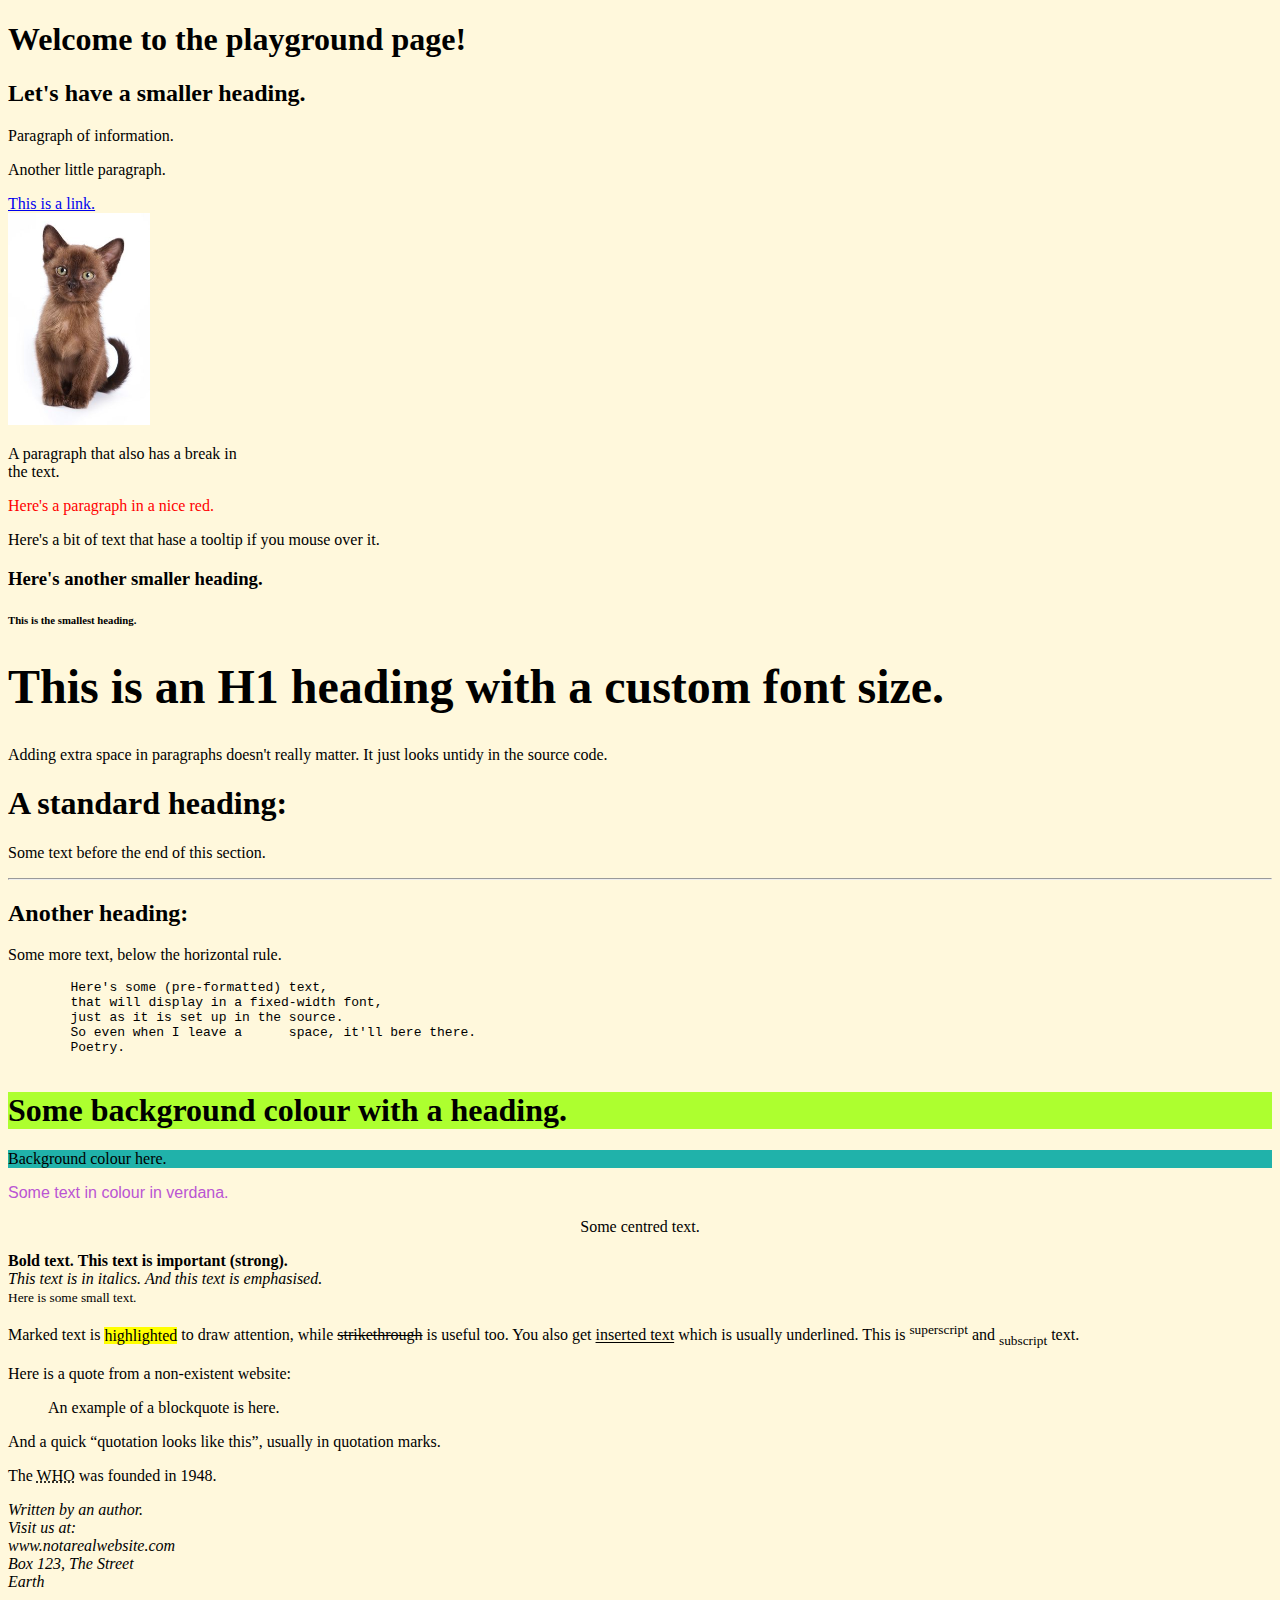
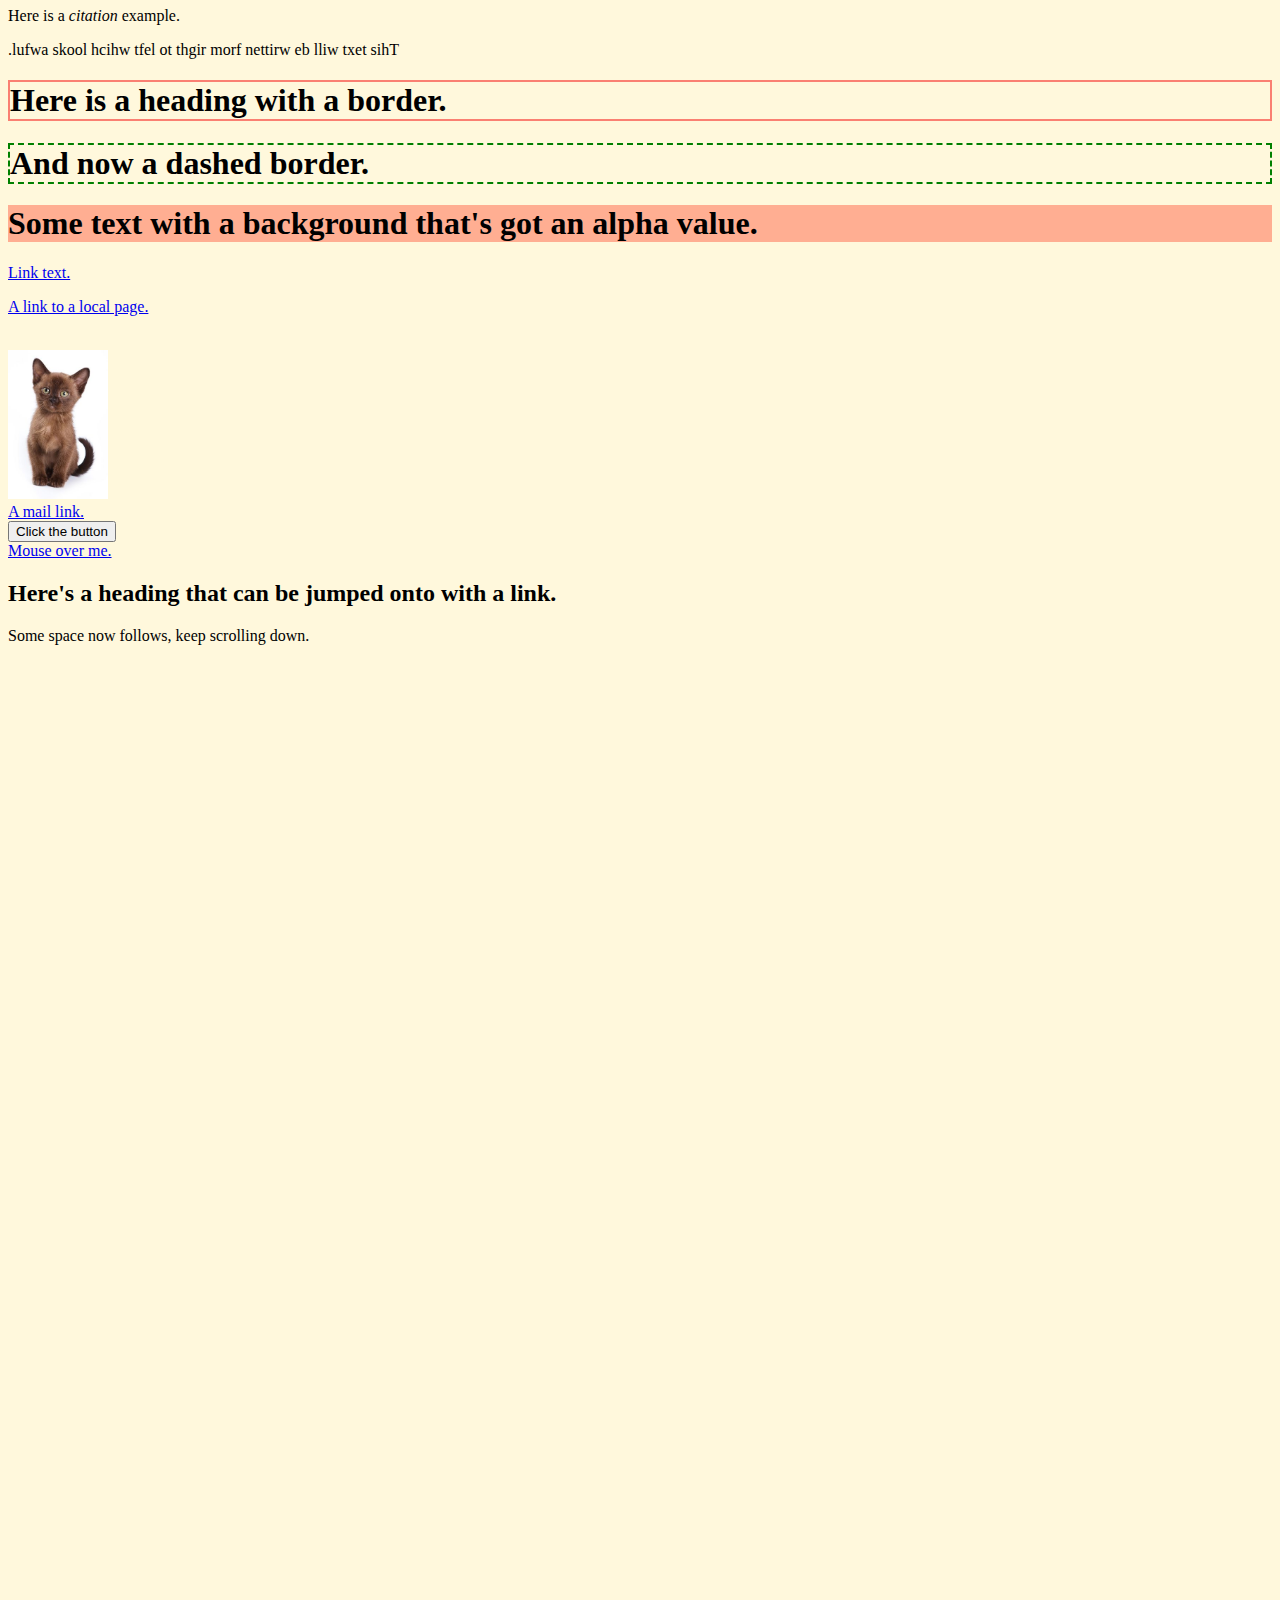
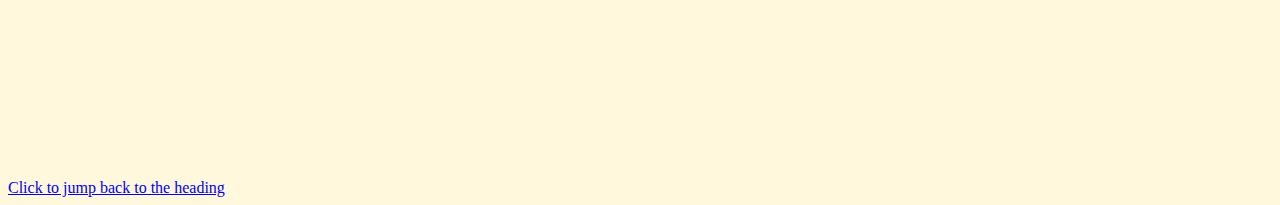
<file: web-tinkering/index.html>
<!DOCTYPE html>
<html lang="en-UK">

<body style="background-color:cornsilk;">
    <h1>Welcome to the playground page!</h1>
    <h2>Let's have a smaller heading.</h2>

    <p>Paragraph of information.</p>
    <p>Another little paragraph.</p>

    <a href="https://www.google.com"> This is a link.</a>
    <br>
    <img title="This is a kitty." src="kitten.jpeg" alt="A kitty" width="142" height="212">

    <p>A paragraph that also has a break in <br> the text.</p>

    <p style="color:red">Here's a paragraph in a nice red.</p>
    <p title="Boo!">Here's a bit of text that hase a tooltip if you mouse over it.</p>

    <h3>Here's another smaller heading.</h3>
    <h6>This is the smallest heading.</h6>
    <h1 style="font-size: 48px;">This is an H1 heading with a custom font size.</h1>

    <p>Adding extra space in paragraphs
        doesn't really

        matter. It just looks untidy
        in the
        source code.
    </p>

    <h1>A standard heading:</h1>
    <p>Some text before the end of this section.</p>
    <hr>
    <h2>Another heading:</h2>
    <p>Some more text, below the horizontal rule.</p>

    <pre>
        Here's some (pre-formatted) text,
        that will display in a fixed-width font,
        just as it is set up in the source.
        So even when I leave a      space, it'll bere there.
        Poetry.
    </pre>

    <h1 style="background-color:greenyellow">Some background colour with a heading.</h1>
    <p style="background-color:lightseagreen;">Background colour here.</p>
    <p style="color:mediumorchid; font-family:Verdana, Geneva, Tahoma, sans-serif;">Some text in colour in verdana.</p>
    <p style="text-align: center;">Some centred text.</p>

    <b>Bold text.</b>
    <strong>This text is important (strong).</strong>
    <br>
    <i>This text is in italics.</i>
    <em>And this text is emphasised.</em>
    <br>
    <small>Here is some small text.</small>
    <br>
    <p>Marked text is <mark>highlighted</mark> to draw attention, while <del>strikethrough</del> is useful too. You also
        get <ins>inserted text</ins> which is usually underlined. This is <sup>superscript</sup> and
        <sub>subscript</sub> text.
    </p>

    <p>Here is a quote from a non-existent website:</p>
    <blockquote cite="http://www.sourceofblockquote.com">
        An example of a blockquote is here.
    </blockquote>
    <p>And a quick <q>quotation looks like this</q>, usually in quotation marks.</p>
    <p>The <abbr title="World Health Organization">WHO</abbr> was founded in 1948.</p>

    <address>
        Written by an author.<br>
        Visit us at:<br>
        www.notarealwebsite.com<br>
        Box 123, The Street<br>
        Earth
    </address>

    <p>Here is a <cite>citation</cite> example.</p>
    <bdo dir="rtl">This text will be written from right to left which looks awful.</bdo>

    <!-- An example comment.-->
    <h1 style="border:2px solid salmon;">Here is a heading with a border.</h1>
    <h1 style="border:2px dashed green;">And now a dashed border.</h1>
    <h1 style="background-color:rgba(255, 99, 71, 0.5);">Some text with a background that's got an alpha value.</h1>

    <!-- Links -->
    <p><a href="https://www.google.com" target="_blank">Link text.</a></p>
    <p><a href="internal-style-example.html">A link to a local page.</a></p>
    <br>
    <a href="https://www.google.com"><img src="kitten.jpeg" alt="A kitty" title="The Google kitten"
            style="width: 100px;"></a>
    <br>

    <a href="mailto:your.name@email.com">A mail link.</a>
    <br>
    <button onclick="document.location='internal-style-example.html'">Click the button</button>
    <br>
    <a href="https://www.google.com" title="Some text that appears on mouse-overs">Mouse over me.</a>
    <br>

    <h2 id="ThatHeading">Here's a heading that can be jumped onto with a link.</h2>
    <p style="margin-bottom:30cm;">Some space now follows, keep scrolling down.</p>
    <a href="#ThatHeading">Click to jump back to the heading</a>
</body>

</html>
</file>
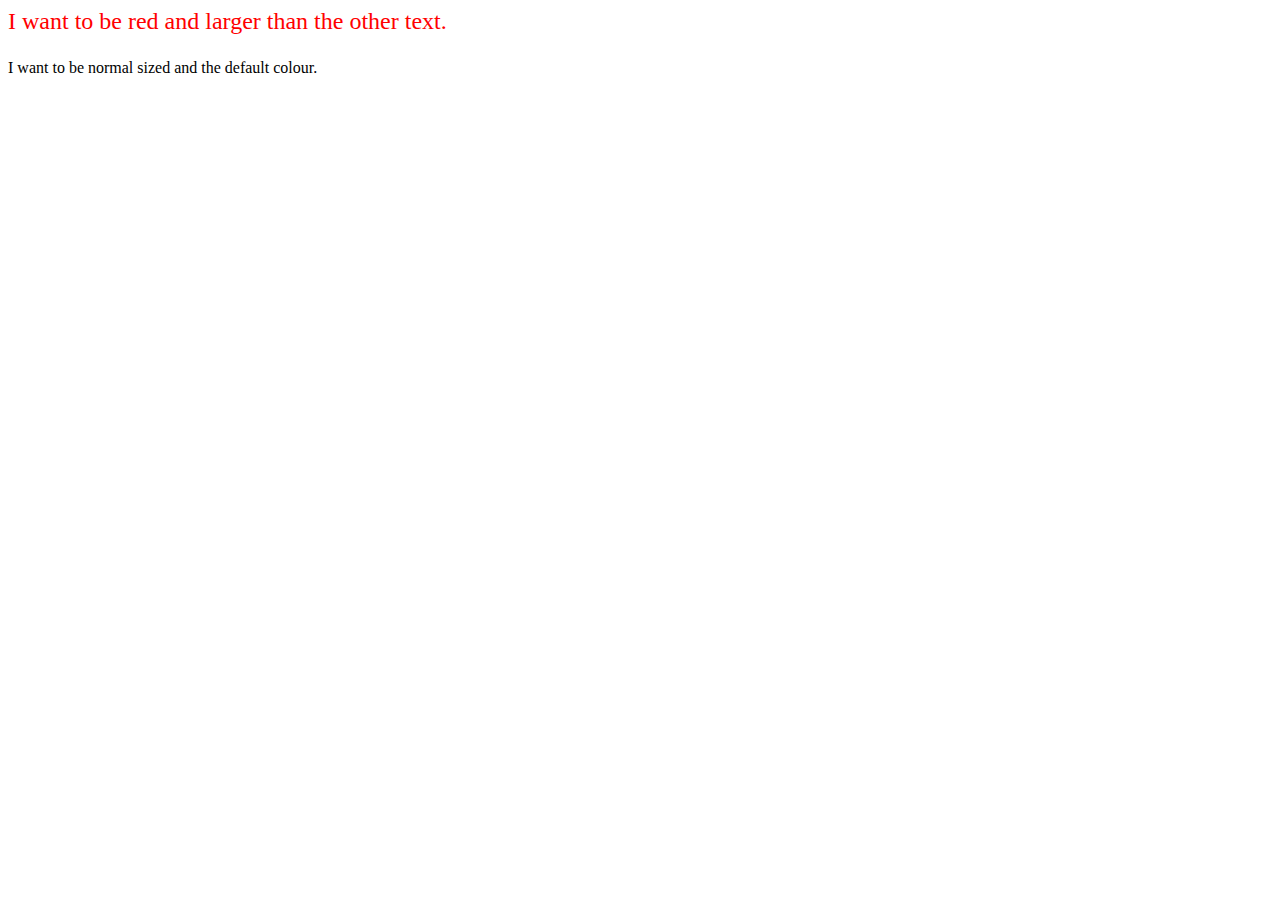
<file: css-tinkering/sandbox.html>
<!-- <!DOCTYPE html>
<html> -->

<head>
    <link rel="stylesheet" href="sandbox.css">
</head>

<!-- <body> -->

<article>
    <p>I want to be red and larger than the other text.</p>
    <p>I want to be normal sized and the default colour.</p>
</article>

<!-- </body> -->

<!-- </html> -->
</file>
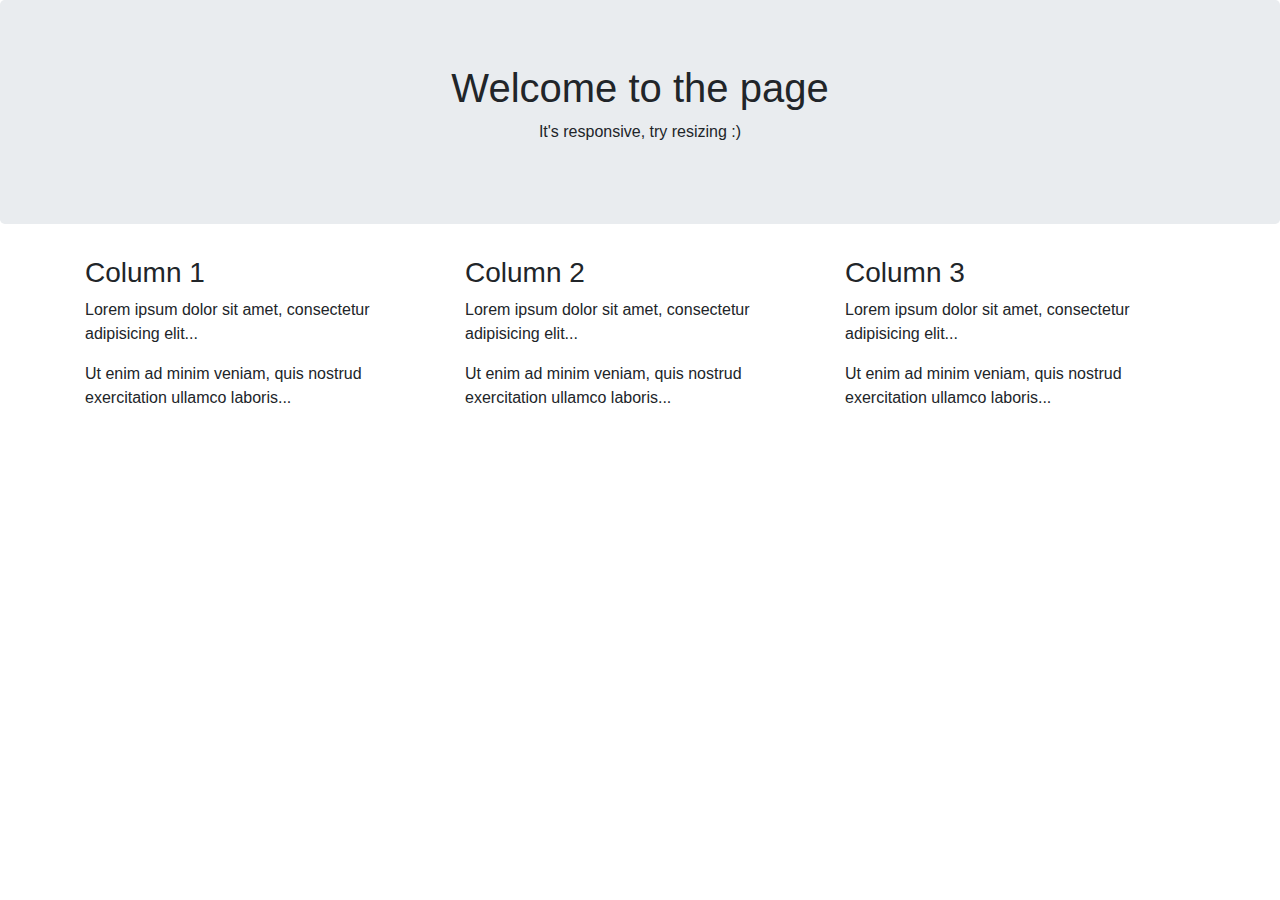
<file: web-tinkering/bootstrap-examples.html>
<!DOCTYPE html>
<html lang="en">

<head>
    <title>Bootstrap Example</title>
    <meta charset="utf-8">
    <meta name="viewport" content="width=device-width, initial-scale=1">
    <link rel="stylesheet" href="https://maxcdn.bootstrapcdn.com/bootstrap/4.5.2/css/bootstrap.min.css">
    <script src="https://ajax.googleapis.com/ajax/libs/jquery/3.5.1/jquery.min.js"></script>
    <script src="https://cdnjs.cloudflare.com/ajax/libs/popper.js/1.16.0/umd/popper.min.js"></script>
    <script src="https://maxcdn.bootstrapcdn.com/bootstrap/4.5.2/js/bootstrap.min.js"></script>
</head>

<body>

    <div class="jumbotron text-center">
        <h1>Welcome to the page</h1>
        <p>It's responsive, try resizing :)</p>
    </div>

    <div class="container">
        <div class="row">
            <div class="col-sm-4">
                <h3>Column 1</h3>
                <p>Lorem ipsum dolor sit amet, consectetur adipisicing elit...</p>
                <p>Ut enim ad minim veniam, quis nostrud exercitation ullamco laboris...</p>
            </div>
            <div class="col-sm-4">
                <h3>Column 2</h3>
                <p>Lorem ipsum dolor sit amet, consectetur adipisicing elit...</p>
                <p>Ut enim ad minim veniam, quis nostrud exercitation ullamco laboris...</p>
            </div>
            <div class="col-sm-4">
                <h3>Column 3</h3>
                <p>Lorem ipsum dolor sit amet, consectetur adipisicing elit...</p>
                <p>Ut enim ad minim veniam, quis nostrud exercitation ullamco laboris...</p>
            </div>
        </div>
    </div>

</body>

</html>
</file>
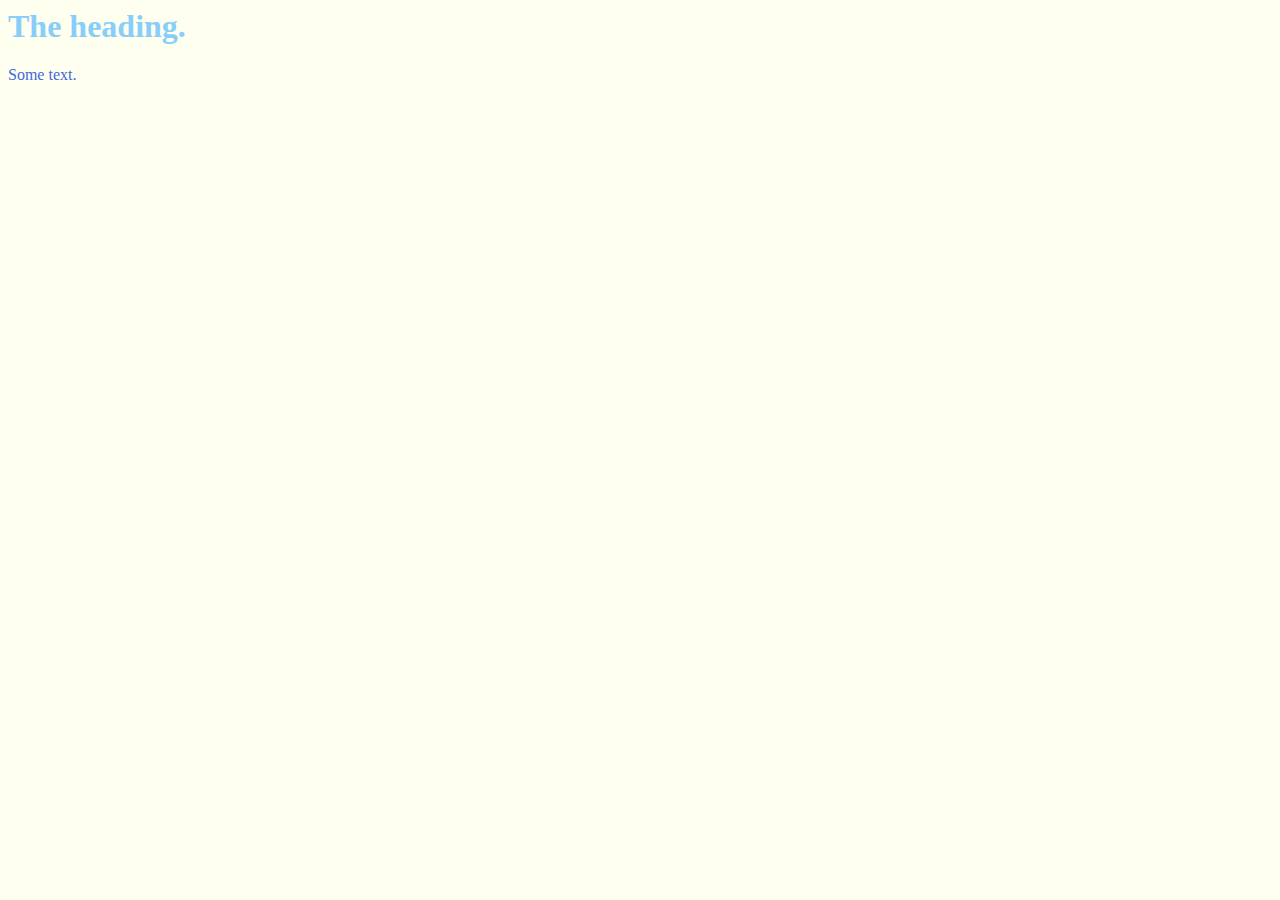
<file: web-tinkering/internal-style-example.html>
<!DOCTYPE=<html>
    <html lang="en-UK">

    <head>
        <style>
            body {
                background-color: ivory;
            }

            h1 {
                color: lightskyblue;
            }

            p {
                color: royalblue;
            }
        </style>
    </head>

    <body>
        <h1>The heading.</h1>
        <p>Some text.</p>
    </body>

    </html>
</file>
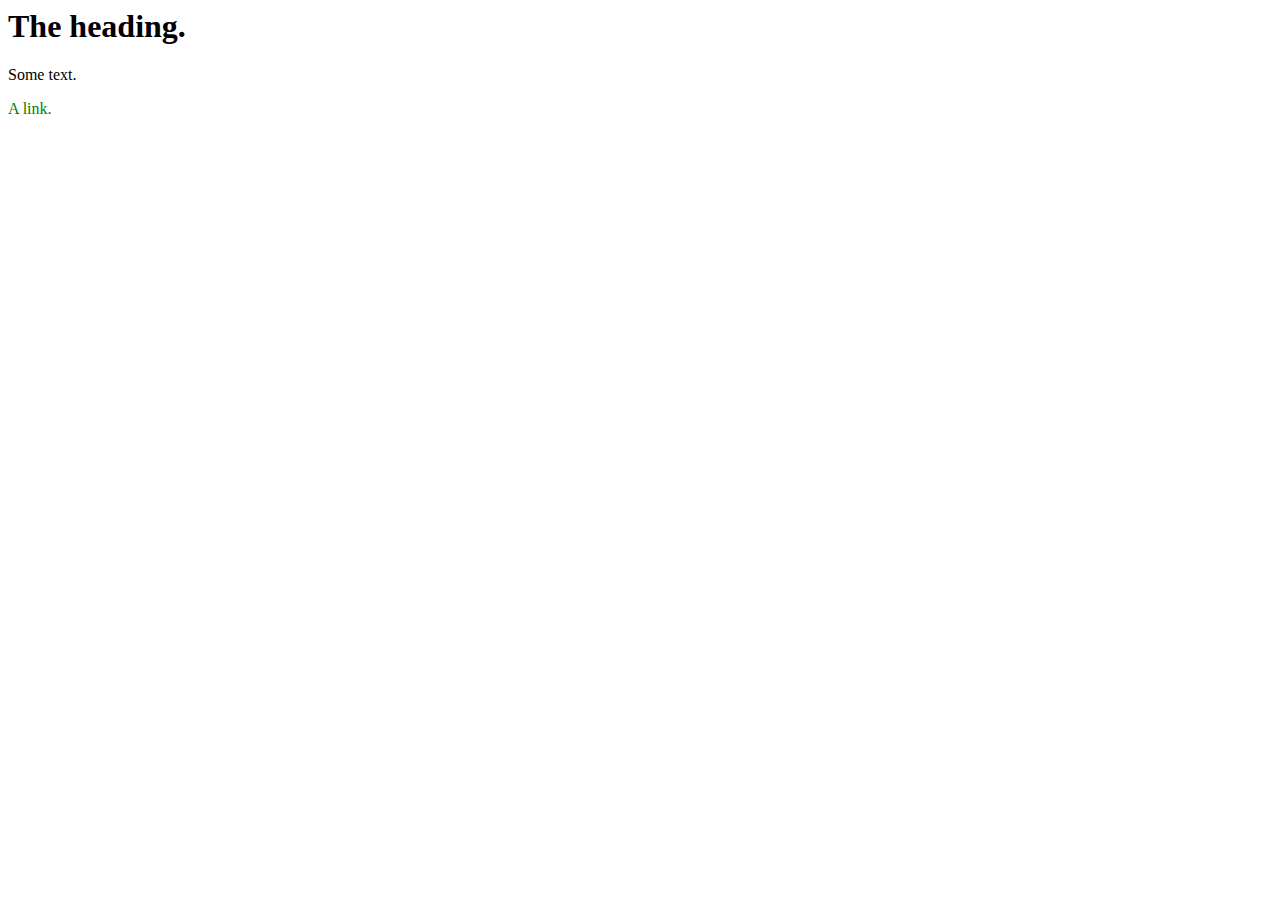
<file: web-tinkering/link-colouring.html>
<!DOCTYPE=<html>
    <html lang="en-UK">

    <head>
        <style>
            a:link {
                color: green;
                background-color: transparent;
                text-decoration: none;
            }

            a:visited {
                color: chocolate;
                background-color: transparent;
                text-decoration: none;
            }

            a:hover {
                color: red;
                background-color: transparent;
                text-decoration: underline;
            }

            a:active {
                color: yellow;
                background-color: transparent;
                text-decoration: underline;
            }
        </style>
    </head>

    <body>
        <h1>The heading.</h1>
        <p>Some text.</p>
        <a href="https://www.google.com">A link.</a>
    </body>

    </html>
</file>
<file: css-tinkering/sandbox.css>
article p:first-of-type {
    color: red;
    font-size: 1.5em;
  }
</file>
